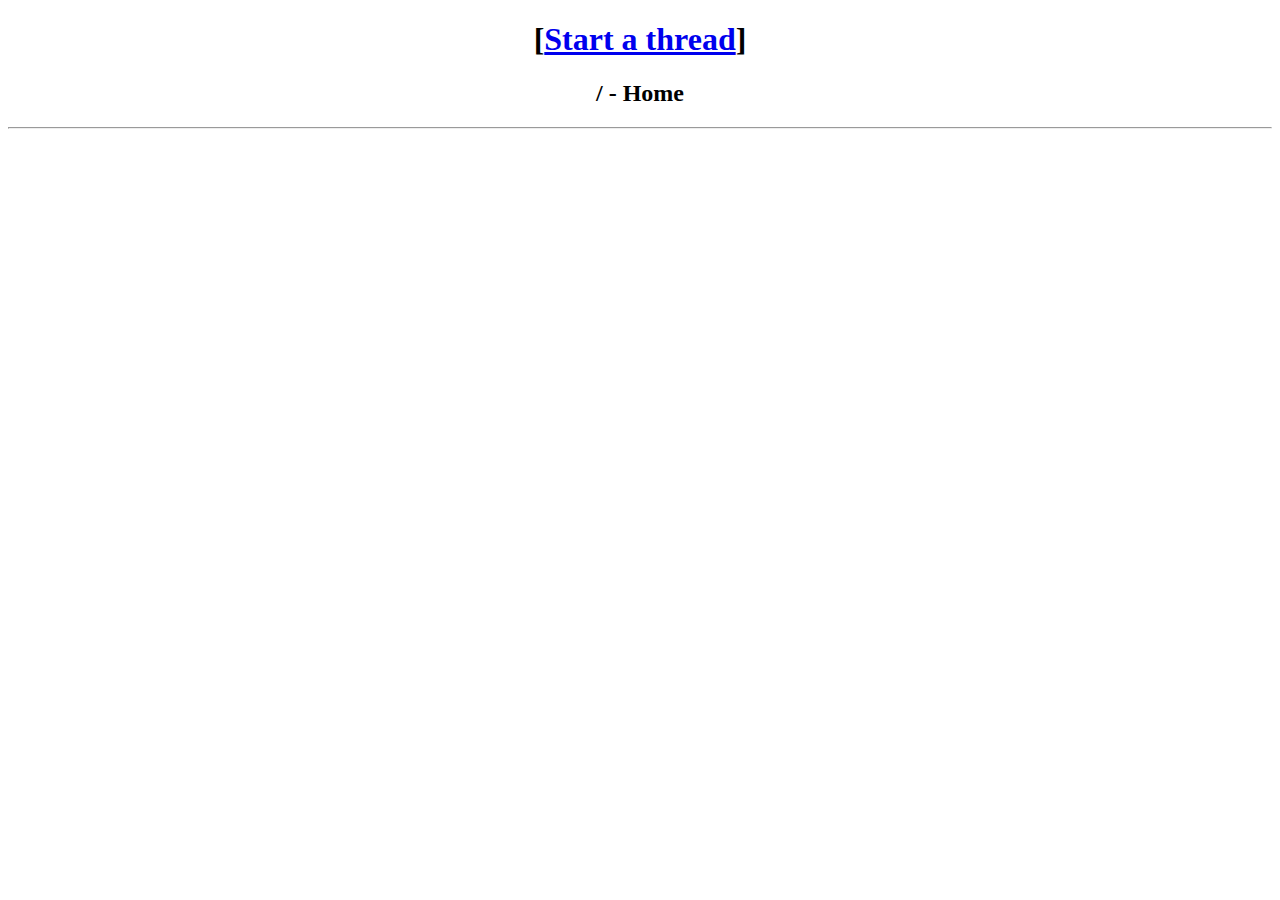
<file: studyforums/templates/index.html>
<!DOCTYPE html>
<html lang="en">
<head>
  <meta charset="UTF-8">
  <meta http-equiv="X-UA-Compatible" content="IE=edge">
  <meta name="viewport" content="width=device-width, initial-scale=1.0">
  <title>/ - OpenForums</title>
</head>
<body>
  <div class="info" align="center">
    <h1>[<a href="/post">Start a thread</a>]</h1>
    <h2>/ - Home</h2>
  </div>
  <hr>
</body>
</html>
</file>
